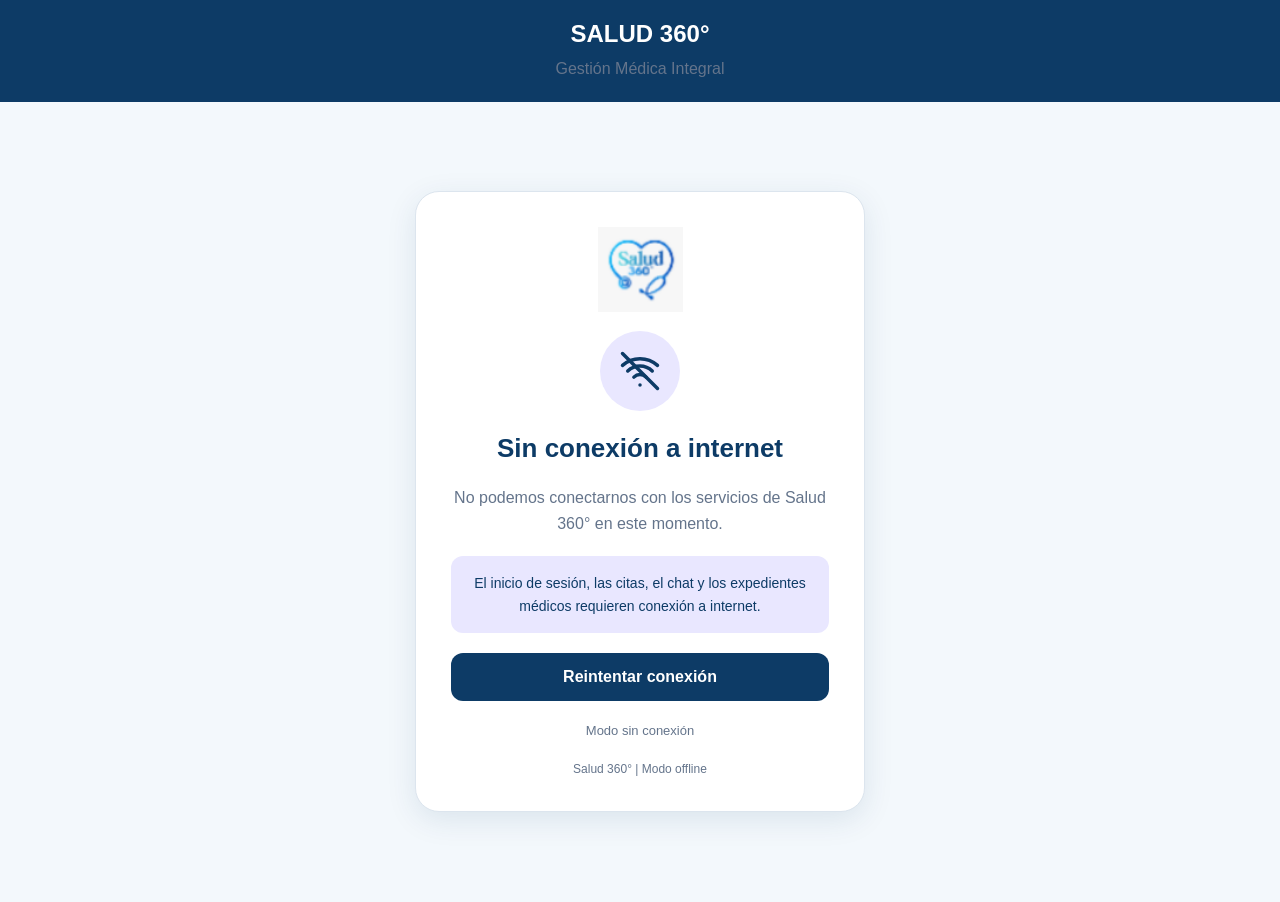
<file: offline.html>
<!DOCTYPE html>
<html lang="es">

<head>
  <meta charset="UTF-8">

  <meta name="viewport"
        content="width=device-width, initial-scale=1.0">

  <meta name="theme-color" content="#0D3B66">

  <title>Sin conexión | Salud 360°</title>

  <link rel="manifest" href="./manifest.json">

  <link rel="icon"
      type="image/png"
      href="./img/imagenes/icons/360_1.png">

  <style>

    :root {
      --azul: #0D3B66;
      --azul-claro: #238BD3;
      --violeta: #E9E7FF;
      --blanco: #FFFFFF;
      --fondo: #F3F8FC;
      --texto: #243746;
      --gris: #64748B;
      --borde: #DCE5EE;
    }

    * {
      box-sizing: border-box;
    }

    body {
      margin: 0;
      min-height: 100vh;
      background: var(--fondo);
      color: var(--texto);
      font-family: Arial, Helvetica, sans-serif;
    }

    header {
      padding: 20px;
      background: var(--azul);
      color: var(--blanco);
      text-align: center;
    }

    header h2 {
      margin: 0 0 8px;
    }

    header p {
      margin: 0;
    }

    .offline-container {
      display: flex;
      align-items: center;
      justify-content: center;
      min-height: calc(100vh - 100px);
      padding: 25px;
    }

    .offline-card {
      width: 100%;
      max-width: 450px;
      padding: 35px;
      border: 1px solid var(--borde);
      border-radius: 24px;
      background: var(--blanco);
      box-shadow: 0 8px 30px rgba(13,59,102,.10);
      text-align: center;
    }

    .logo {
      width: 85px;
      height: 85px;
      object-fit: contain;
      margin-bottom: 15px;
    }

    .offline-icon {
      display: grid;
      place-items: center;
      width: 80px;
      height: 80px;
      margin: 0 auto 20px;
      border-radius: 50%;
      background: var(--violeta);
      color: var(--azul);
    }

    h1 {
      color: var(--azul);
      font-size: 26px;
    }

    p {
      line-height: 1.6;
      color: var(--gris);
    }

    .aviso {
      margin: 20px 0;
      padding: 16px;
      border-radius: 12px;
      background: var(--violeta);
      color: var(--azul);
      font-size: 14px;
      line-height: 1.6;
    }

    button {
      width: 100%;
      padding: 15px;
      border: none;
      border-radius: 12px;
      background: var(--azul);
      color: var(--blanco);
      font-size: 16px;
      font-weight: bold;
      cursor: pointer;
    }

    button:hover {
      background: var(--azul-claro);
    }

    button:focus-visible {
      outline: 3px solid var(--azul-claro);
      outline-offset: 3px;
    }

    .estado {
      margin-top: 20px;
      font-size: 13px;
      color: var(--gris);
    }

    footer {
      margin-top: 20px;
      font-size: 12px;
      color: var(--gris);
    }

    @media (max-width: 480px) {

      .offline-container {
        padding: 15px;
      }

      .offline-card {
        padding: 25px;
      }

      h1 {
        font-size: 22px;
      }

    }

  </style>

</head>

<body>

  <header>
    <h2>SALUD 360°</h2>
    <p>Gestión Médica Integral</p>
  </header>

  <main class="offline-container">

    <section class="offline-card">

      <img
        src="./img/imagenes/icons/360_1.png"
        alt="Salud 360°"
        class="logo">


        
      <div class="offline-icon">

        <svg
          width="42"
          height="42"
          viewBox="0 0 24 24"
          fill="none"
          stroke="currentColor"
          stroke-width="2"
          stroke-linecap="round"
          stroke-linejoin="round"
          aria-hidden="true">

          <path d="M2 8.8a15 15 0 0 1 20 0"/>
          <path d="M5 12a10 10 0 0 1 14 0"/>
          <path d="M8.5 15.5a5 5 0 0 1 7 0"/>
          <path d="M12 20h.01"/>
          <path d="M2 2l20 20"/>

        </svg>

      </div>

      <h1>Sin conexión a internet</h1>

      <p>
        No podemos conectarnos con los servicios
        de Salud 360° en este momento.
      </p>

      <div class="aviso">
        El inicio de sesión, las citas, el chat
        y los expedientes médicos requieren
        conexión a internet.
      </div>

      <button id="reintentar" type="button">
        Reintentar conexión
      </button>

      <p id="estado"
         class="estado"
         role="status"
         aria-live="polite">

        Modo sin conexión

      </p>

      <footer>
        Salud 360° | Modo offline
      </footer>

    </section>

  </main>

  <script>

    const estado = document.getElementById("estado");

    const boton = document.getElementById("reintentar");

    async function comprobarConexion() {

      boton.disabled = true;

      estado.textContent = "Comprobando conexión...";

      try {

        const respuesta = await fetch(
          "./manifest.json?conexion=" + Date.now(),
          { cache: "no-store" }
        );

        if (!respuesta.ok) {
          throw new Error("Servidor no disponible");
        }

        estado.textContent = "Conexión recuperada.";

        window.location.replace("./index.html");

      } catch (error) {

        estado.textContent =
          "Todavía no hay conexión con el servidor.";

      } finally {

        boton.disabled = false;

      }

    }

    boton.addEventListener(
      "click",
      comprobarConexion
    );

    window.addEventListener("online", () => {

      estado.textContent =
        "Red detectada. Puedes reintentar la conexión.";

    });

    window.addEventListener("offline", () => {

      estado.textContent =
        "Modo sin conexión";

    });

  </script>

</body>
</html>
</file>
